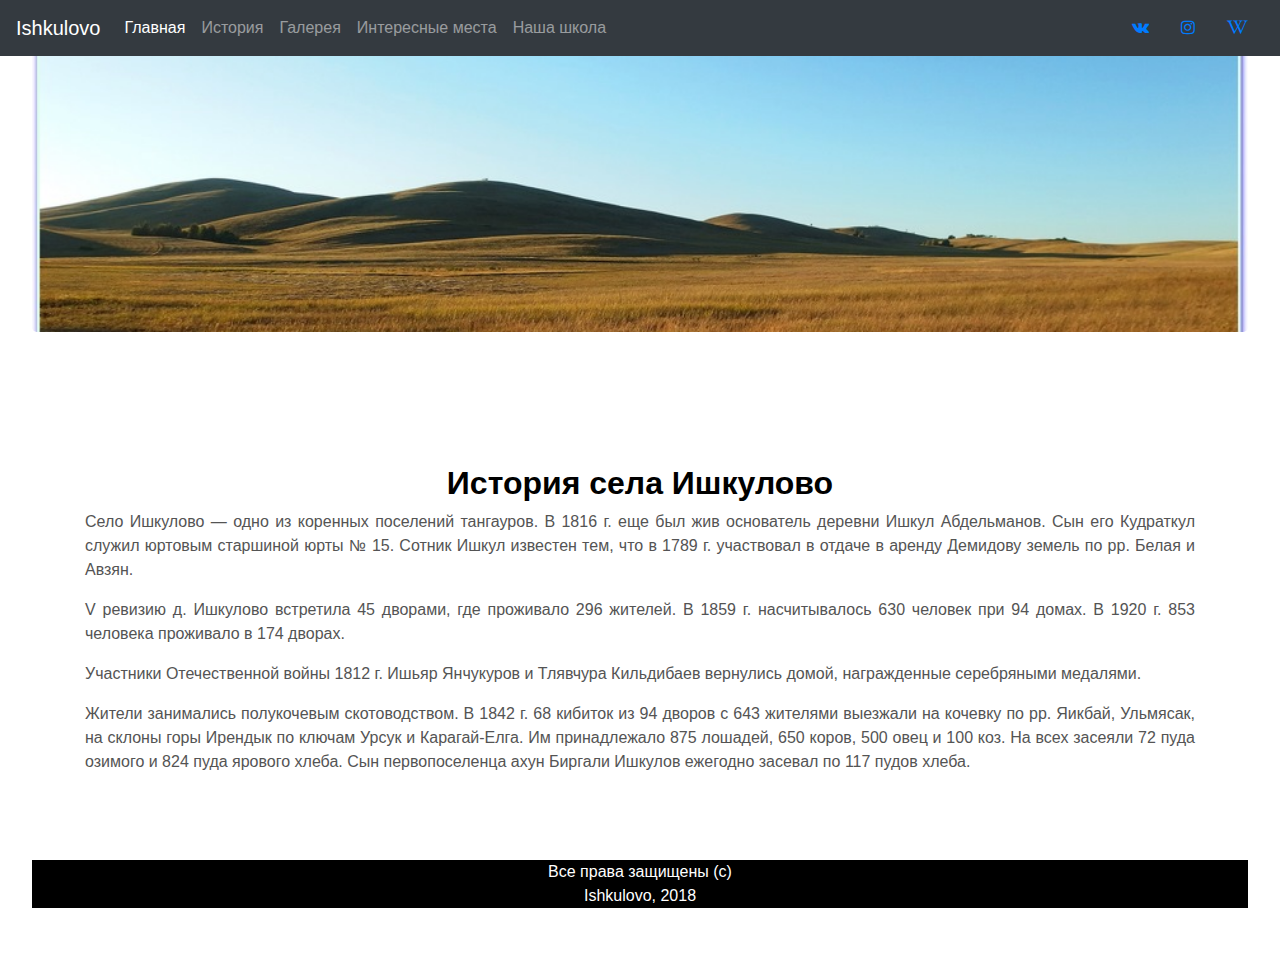
<file: history.html>
<!doctype html>
<html lang="ru">
<head>
    <meta charset="UTF-8">
    <meta name="viewport"
          content="width=device-width, user-scalable=no, initial-scale=1.0, maximum-scale=1.0, minimum-scale=1.0">
    <meta http-equiv="X-UA-Compatible" content="ie=edge">
       <meta name="yandex-verification" content="d2ed516263193e36" />
    <title>Сайт села Ишкулово | История села Ишкулово</title>
    <link href="https://fonts.googleapis.com/css?family=PT+Sans:400,700" rel="stylesheet">
    <link rel="stylesheet" href="css/bootstrap.min.css">
    <link rel="stylesheet" href="https://maxcdn.bootstrapcdn.com/font-awesome/4.7.0/css/font-awesome.min.css">
    <link rel="stylesheet" href="css/animate.css">
    <link rel="stylesheet" href="css/main.css">
    <link rel="shortcut icon" href="/img/favicon.ico" type="image/x-icon">
</head>
<body>
    <!-- Yandex.Metrika counter -->
<script type="text/javascript" >
    (function (d, w, c) {
        (w[c] = w[c] || []).push(function() {
            try {
                w.yaCounter47196738 = new Ya.Metrika({
                    id:47196738,
                    clickmap:true,
                    trackLinks:true,
                    accurateTrackBounce:true
                });
            } catch(e) { }
        });

        var n = d.getElementsByTagName("script")[0],
            s = d.createElement("script"),
            f = function () { n.parentNode.insertBefore(s, n); };
        s.type = "text/javascript";
        s.async = true;
        s.src = "https://mc.yandex.ru/metrika/watch.js";

        if (w.opera == "[object Opera]") {
            d.addEventListener("DOMContentLoaded", f, false);
        } else { f(); }
    })(document, window, "yandex_metrika_callbacks");
</script>
<noscript><div><img src="https://mc.yandex.ru/watch/47196738" style="position:absolute; left:-9999px;" alt="" /></div></noscript>
<!-- /Yandex.Metrika counter -->
    
    
    <header class="header">
			<nav class="navbar navbar-expand-md navbar-dark fixed-top bg-dark" role="navigation">
				<a class="navbar-brand" href="#" role="banner">Ishkulovo</a>
				
				<button class="navbar-toggler" type="button" data-toggle="collapse" data-target="#navbarsDefault" aria-controls="navbarsDefault" aria-expanded="false" aria-label="Переключить навигацию">
					<span class="navbar-toggler-icon"></span>
				</button>
				
				<div class="collapse navbar-collapse" id="navbarsDefault">
					<ul class="navbar-nav mr-auto">
						<li class="nav-item active">
							<a class="nav-link" href="index.html">Главная <span class="sr-only">(current)</span></a>
						</li>
						<li class="nav-item">
							<a class="nav-link" href="history.html">История</a>
						</li>
                        <li class="nav-item">
							<a class="nav-link" href="galery.html">Галерея</a>
						</li>
                        <li class="nav-item">
							<a class="nav-link" href="places.html">Интересные места</a>
						</li>
                        <li class="nav-item">
							<a class="nav-link" href="school.html">Наша школа</a>
						</li>
                        </ul>
                    <ul class="icons d-flex">
                        <li class="nav-item" align="center">
                                <a class="nav-link" href="https://vk.com/club146834427">
                                    <i class="fa fa-vk"></i>
                            </a> </li>
                            <li class="nav-item">
                                <a class="nav-link" href="https://www.instagram.com/ishkulovo/">
                                    <i class="fa fa-instagram"></i>
                                </a>
                            </li>
                            <li class="nav-item">
                                <a class="nav-link" href="https://ru.wikipedia.org/wiki/%D0%98%D1%88%D0%BA%D1%83%D0%BB%D0%BE%D0%B2%D0%BE">
                                    <i class="fa fa-wikipedia-w"></i>
                                </a>
                            </li>
					</ul>
				  </div>
			</nav>
		</header>
        <div class="jumbotron">
			</div>
    <section id="history" class="history">
       <div class="container">
           <div class="row">
               <div class="col-lg-12">
                   <div class="title">
                       <h2 class="title__main">
                           История села Ишкулово
                       </h2>
                       <p class="title__text">
                        <p align="justify">Село Ишкулово — одно из коренных поселений тангауров. В 1816 г. еще был жив основатель деревни Ишкул Абдельманов. Сын его Кудраткул служил юртовым старшиной юрты № 15. Сотник Ишкул известен тем, что в 1789 г. участвовал в отдаче в аренду Демидову земель по pp. Белая и Авзян.</p>
<p align="justify">V ревизию д. Ишкулово встретила 45 дворами, где проживало 296 жителей. В 1859 г. насчитывалось 630 человек при 94 домах. В 1920 г. 853 человека проживало в 174 дворах.</p>
<p align="justify">Участники Отечественной войны 1812 г. Ишьяр Янчукуров и Тлявчура Кильдибаев вернулись домой, награжденные серебряными медалями.</p>
<p align="justify">Жители занимались полукочевым скотоводством. В 1842 г. 68 кибиток из 94 дворов с 643 жителями выезжали на кочевку по pp. Яикбай, Ульмясак, на склоны горы Ирендык по ключам Урсук и Карагай-Елга. Им принадлежало 875 лошадей, 650 коров, 500 овец и 100 коз. На всех засеяли 72 пуда озимого и 824 пуда ярового хлеба. Сын первопоселенца ахун Биргали Ишкулов ежегодно засевал по 117 пудов хлеба.</p>
                       </p>
                   </div>
               </div>
           </div>
       </div>
   </section>

    <footer id="footer" class="footer">
        <div class="container">
            <div class="row">
                <div class="col-md-12">
                    <div class="credits">
                        Все права защищены (c) Ishkulovo, 2018
                    
                    </div>
                </div>
            </div>
        </div>
    </footer>
   
</body>
</html>
</file>
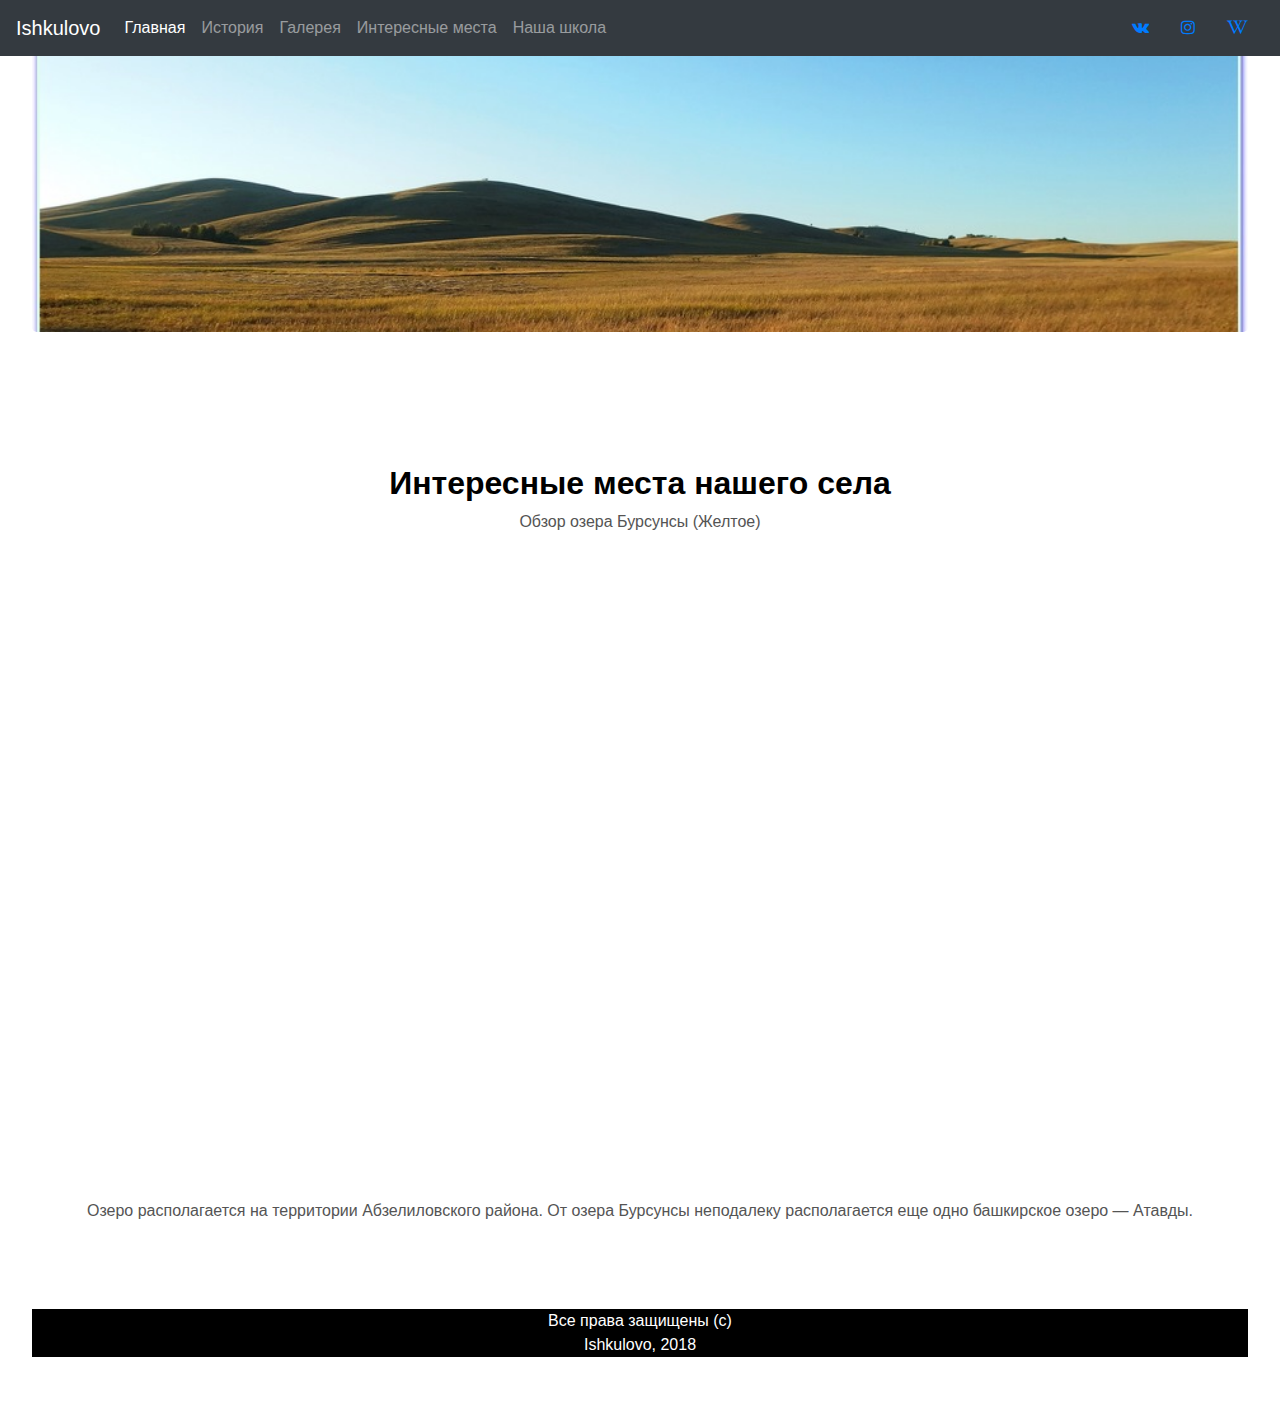
<file: places.html>
<!doctype html>
<html lang="ru">
<head>
    <meta charset="UTF-8">
    <meta name="viewport"
          content="width=device-width, user-scalable=no, initial-scale=1.0, maximum-scale=1.0, minimum-scale=1.0">
    <meta http-equiv="X-UA-Compatible" content="ie=edge">
       <meta name="yandex-verification" content="d2ed516263193e36" />
    <title>Сайт села Ишкулово | Интересные места</title>
    <link href="https://fonts.googleapis.com/css?family=PT+Sans:400,700" rel="stylesheet">
    <link rel="stylesheet" href="css/bootstrap.min.css">
    <link rel="stylesheet" href="https://maxcdn.bootstrapcdn.com/font-awesome/4.7.0/css/font-awesome.min.css">
    <link rel="stylesheet" href="css/animate.css">
    <link rel="stylesheet" href="css/main.css">
    <link rel="shortcut icon" href="/img/favicon.ico" type="image/x-icon">
</head>
<body>
    <!-- Yandex.Metrika counter -->
<script type="text/javascript" >
    (function (d, w, c) {
        (w[c] = w[c] || []).push(function() {
            try {
                w.yaCounter47196738 = new Ya.Metrika({
                    id:47196738,
                    clickmap:true,
                    trackLinks:true,
                    accurateTrackBounce:true
                });
            } catch(e) { }
        });

        var n = d.getElementsByTagName("script")[0],
            s = d.createElement("script"),
            f = function () { n.parentNode.insertBefore(s, n); };
        s.type = "text/javascript";
        s.async = true;
        s.src = "https://mc.yandex.ru/metrika/watch.js";

        if (w.opera == "[object Opera]") {
            d.addEventListener("DOMContentLoaded", f, false);
        } else { f(); }
    })(document, window, "yandex_metrika_callbacks");
</script>
<noscript><div><img src="https://mc.yandex.ru/watch/47196738" style="position:absolute; left:-9999px;" alt="" /></div></noscript>
<!-- /Yandex.Metrika counter -->
    
    
    <header class="header">
			<nav class="navbar navbar-expand-md navbar-dark fixed-top bg-dark" role="navigation">
				<a class="navbar-brand" href="#" role="banner">Ishkulovo</a>
				
				<button class="navbar-toggler" type="button" data-toggle="collapse" data-target="#navbarsDefault" aria-controls="navbarsDefault" aria-expanded="false" aria-label="Переключить навигацию">
					<span class="navbar-toggler-icon"></span>
				</button>
				
				<div class="collapse navbar-collapse" id="navbarsDefault">
					<ul class="navbar-nav mr-auto">
						<li class="nav-item active">
							<a class="nav-link" href="index.html">Главная <span class="sr-only">(current)</span></a>
						</li>
						<li class="nav-item">
							<a class="nav-link" href="history.html">История</a>
						</li>
                        <li class="nav-item">
							<a class="nav-link" href="galery.html">Галерея</a>
						</li>
                        <li class="nav-item">
							<a class="nav-link" href="places.html">Интересные места</a>
						</li>
                        <li class="nav-item">
							<a class="nav-link" href="school.html">Наша школа</a>
						</li>
                        </ul>
                    <ul class="icons d-flex">
                        <li class="nav-item" align="center">
                                <a class="nav-link" href="https://vk.com/club146834427">
                                    <i class="fa fa-vk"></i>
                            </a> </li>
                            <li class="nav-item">
                                <a class="nav-link" href="https://www.instagram.com/ishkulovo/">
                                    <i class="fa fa-instagram"></i>
                                </a>
                            </li>
                            <li class="nav-item">
                                <a class="nav-link" href="https://ru.wikipedia.org/wiki/%D0%98%D1%88%D0%BA%D1%83%D0%BB%D0%BE%D0%B2%D0%BE">
                                    <i class="fa fa-wikipedia-w"></i>
                                </a>
                            </li>
					</ul>
				  </div>
			</nav>
		</header>
        <div class="jumbotron">
			</div>
    <section id="places" class="places">
       <div class="container">
           <div class="row">
               <div class="col-lg-12">
                   <div class="title">
                       <h2 class="title__main">
                           Интересные места нашего села
                       </h2>
                       <p align="center"> 
                        Обзор озера Бурсунсы (Желтое) </p>
                         <div class="video"> <iframe width="1167" height="771" src="https://www.youtube.com/embed/9nlZYtYPwxE" frameborder="0" gesture="media" allow="encrypted-media" allowfullscreen></iframe></div>
                    <br>
                    <p>Озеро располагается на территории Абзелиловского района. От озера Бурсунсы неподалеку располагается еще одно башкирское озеро — Атавды.</p>
                    </div>
                   </div>
               </div>
           </div>
   </section>

    <footer id="footer" class="footer">
        <div class="container">
            <div class="row">
                <div class="col-md-12">
                    <div class="credits">
                        Все права защищены (c) Ishkulovo, 2018
                    
                    </div>
                </div>
            </div>
        </div>
    </footer>
   
</body>
</html>
</file>
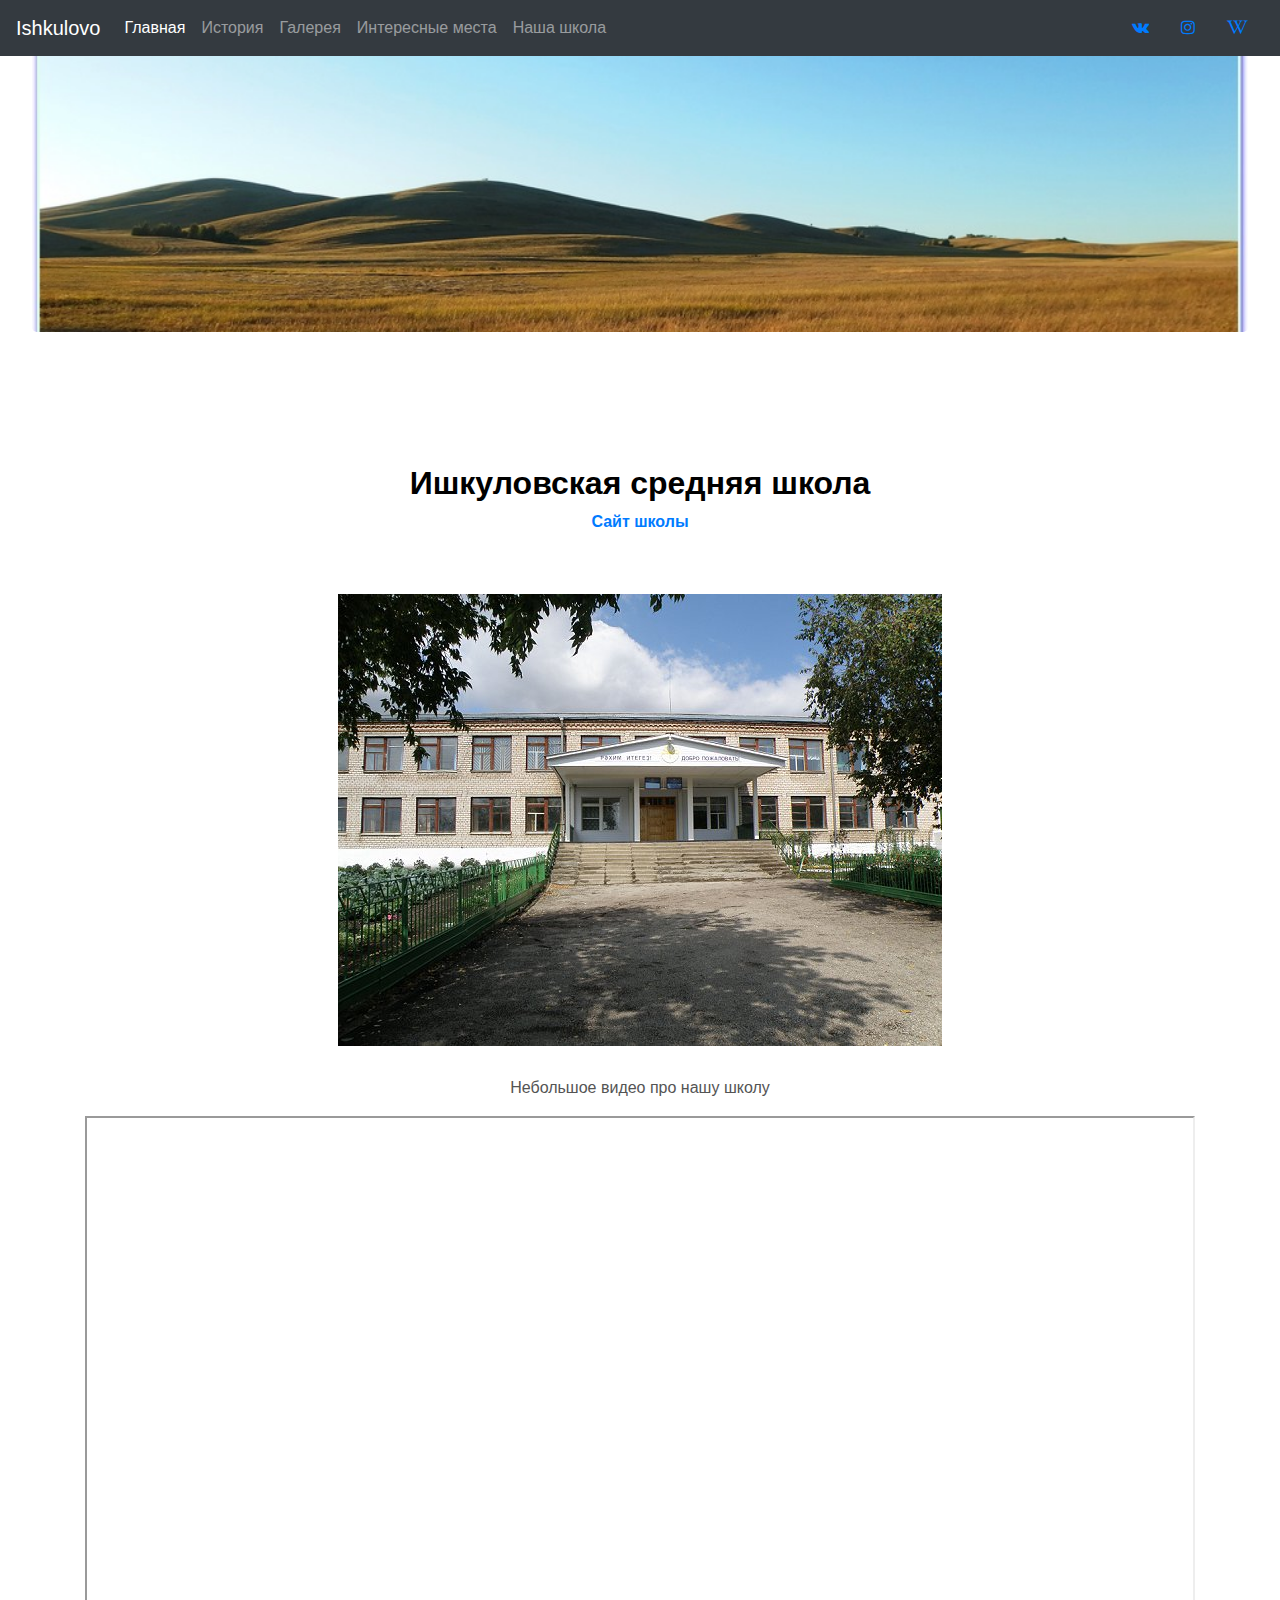
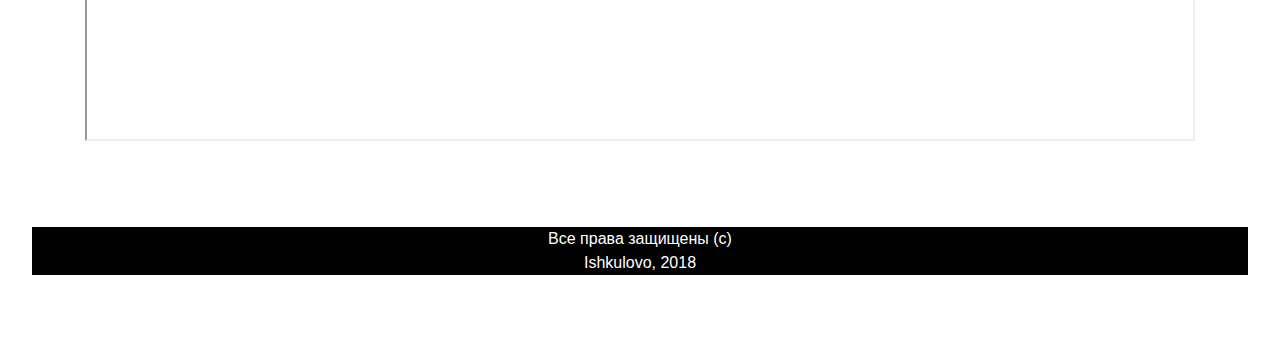
<file: school.html>
<!doctype html>
<html lang="ru">
<head>
    <meta charset="UTF-8">
    <meta name="viewport"
          content="width=device-width, user-scalable=no, initial-scale=1.0, maximum-scale=1.0, minimum-scale=1.0">
    <meta http-equiv="X-UA-Compatible" content="ie=edge">
       <meta name="yandex-verification" content="d2ed516263193e36" />
    <title>Сайт села Ишкулово | Школа села Ишкулово</title>
    <link href="https://fonts.googleapis.com/css?family=PT+Sans:400,700" rel="stylesheet">
    <link rel="stylesheet" href="css/bootstrap.min.css">
    <link rel="stylesheet" href="https://maxcdn.bootstrapcdn.com/font-awesome/4.7.0/css/font-awesome.min.css">
    <link rel="stylesheet" href="css/animate.css">
    <link rel="stylesheet" href="css/main.css">
    <link rel="shortcut icon" href="/img/favicon.ico" type="image/x-icon">
</head>
<body>
    <!-- Yandex.Metrika counter -->
<script type="text/javascript" >
    (function (d, w, c) {
        (w[c] = w[c] || []).push(function() {
            try {
                w.yaCounter47196738 = new Ya.Metrika({
                    id:47196738,
                    clickmap:true,
                    trackLinks:true,
                    accurateTrackBounce:true
                });
            } catch(e) { }
        });

        var n = d.getElementsByTagName("script")[0],
            s = d.createElement("script"),
            f = function () { n.parentNode.insertBefore(s, n); };
        s.type = "text/javascript";
        s.async = true;
        s.src = "https://mc.yandex.ru/metrika/watch.js";

        if (w.opera == "[object Opera]") {
            d.addEventListener("DOMContentLoaded", f, false);
        } else { f(); }
    })(document, window, "yandex_metrika_callbacks");
</script>
<noscript><div><img src="https://mc.yandex.ru/watch/47196738" style="position:absolute; left:-9999px;" alt="" /></div></noscript>
<!-- /Yandex.Metrika counter -->
    
    
    <header class="header">
			<nav class="navbar navbar-expand-md navbar-dark fixed-top bg-dark" role="navigation">
				<a class="navbar-brand" href="#" role="banner">Ishkulovo</a>
				
				<button class="navbar-toggler" type="button" data-toggle="collapse" data-target="#navbarsDefault" aria-controls="navbarsDefault" aria-expanded="false" aria-label="Переключить навигацию">
					<span class="navbar-toggler-icon"></span>
				</button>
				
				<div class="collapse navbar-collapse" id="navbarsDefault">
					<ul class="navbar-nav mr-auto">
						<li class="nav-item active">
							<a class="nav-link" href="index.html">Главная <span class="sr-only">(current)</span></a>
						</li>
						<li class="nav-item">
							<a class="nav-link" href="history.html">История</a>
						</li>
                        <li class="nav-item">
							<a class="nav-link" href="galery.html">Галерея</a>
						</li>
                        <li class="nav-item">
							<a class="nav-link" href="places.html">Интересные места</a>
						</li>
                        <li class="nav-item">
							<a class="nav-link" href="school.html">Наша школа</a>
						</li>
                        </ul>
                    <ul class="icons d-flex">
                        <li class="nav-item" align="center">
                                <a class="nav-link" href="https://vk.com/club146834427">
                                    <i class="fa fa-vk"></i>
                            </a> </li>
                            <li class="nav-item">
                                <a class="nav-link" href="https://www.instagram.com/ishkulovo/">
                                    <i class="fa fa-instagram"></i>
                                </a>
                            </li>
                            <li class="nav-item">
                                <a class="nav-link" href="https://ru.wikipedia.org/wiki/%D0%98%D1%88%D0%BA%D1%83%D0%BB%D0%BE%D0%B2%D0%BE">
                                    <i class="fa fa-wikipedia-w"></i>
                                </a>
                            </li>
					</ul>
				  </div>
			</nav>
		</header>
        <div class="jumbotron">
			</div>
    <section id="history" class="history">
       <div class="container">
           <div class="row">
               <div class="col-lg-12">
                   <div class="title">
                       <h2 class="title__main">
                           Ишкуловская средняя школа
                       </h2>
                       <p><a href="http://abroo13.lbihost.ru/"><strong>Сайт школы</strong></a></p>
                       <p class="title__text">
                       
                        <img src="img/school.jpg" class="ipad animated fadeInRight" alt="Ишкулово" align="absmiddle">
                        <br>
                        
                         <p align="center">Небольшое видео про нашу школу</p>
                       <p align="center">
                           <div class="video">
                      <iframe class="embed-responsive-item" src="https://www.youtube.com/embed/G86Y2J60bFM" allowfullscreen></iframe>
                    </div>
                       </p>
                       </p>
                   </div>
               </div>
           </div>
       </div>
   </section>
   
<script>
 var carousel = $('#carousel').glide({
 type: 'carousel',
 startAt: 1,
 touchDistance: 2
 });
</script>
<footer id="footer" class="footer">
        <div class="container">
            <div class="row">
                <div class="col-md-12">
                    <div class="credits">
                        Все права защищены (c) Ishkulovo, 2018
                    </div>
                </div>
            </div>
        </div>
    </footer>
   
</body>
</html>
</file>
<file: css/main.css>
/* Спецификация */
html {
    background: #e6e9e9;
    background-image: linear-gradient(270deg, rgb(230, 233, 233) 0%, rgb(216, 221, 221) 100%);
    -webkit-font-smoothing: antialiased;
}
.jumbotron {
    width: auto;
    height: auto;
    min-height: 300px;
    background-color: white;
    background-image: url(../img/misharview.png);
    -moz-background-size: 100%; /* Firefox 3.6+ */
    -webkit-background-size: 100%; /* Safari 3.1+ и Chrome 4.0+ */
    -o-background-size: 100%; /* Opera 9.6+ */
    background-size: 100%; /* Современные браузеры */
}

body {
     background: #fff;
    box-shadow: 0 0 2px rgba(0, 0, 0, 0.06);
    color: #545454;
    font-family: "Helvetica Neue", Helvetica, Arial, sans-serif;
    font-size: 16px;
    line-height: 1.5;
    margin: 0 auto;
    padding: 2em 2em 4em;
}
 .weather {
    border-color: #cacd58;
    border-style: double;
}
ul, li {
    display: block;
    padding: 0;
    margin: 0;
}

h1, h2, h3, h4, h5 {
    font-weight: 700;
    color: #000
}

h3 {
    font-weight: 400;
}

h2 {
    text-align: center;
}

.title {
    padding-top: 100px;
    padding-bottom:70px;
    text-align: center;
}

.title__main {
    font-size: 32px;
}

.title__text {
    font-size: 20px;
    width: 780px;
    margin: 0 auto;
}

.yellow {
    color: #fcdb00;
}

.logo animated fadeInUp {
    background-position: right;
    background-size: auto;
}

.container.side {
    background: #FFE4B5;
    background-size: auto;
    color: #010101;
    padding-top:58px;
    padding-bottom: 105px;
}

/* Первый экран */

.header {
    background: #E0FFFF;
    background-size: cover;
    height: 100%;
    width: 100%;
   /* background-size: auto;
    color: #010101;
    padding-top:20px;
    padding-bottom: 105px;*/
    
}

.header__gallery, .header__history, .header__school, .header__places{
    background: #E0FFFF;
    background-size: cover;
    height: 100%;
    width: 100%;
}
.menu {
    margin-top:8px;
}

.menu__item {
    margin: 0 15px;
}

.menu__item a {
    font-size:22px;
    font-weight:700;
    color: #000;
}

.offer {
    margin-top:117px;
}

.offer__title {
    font-size:32px;
    margin-bottom: 15px;
}

.offer__intro {
    font-size: 20px;
    line-height: 1.3em;
}

.offer__text {
    font-size: 16px;
    margin-top:15px;
    color: #555555;
    width: 400px;
}

.icons__item {
    margin-right:30px;
}

.icons__item a {
    color: #000;
    font-size: 42px;
    transition: all 0.3s ease;
}

.icons__item a:hover {
    text-decoration: none;
    color: #ff4800;
}

.ipad {
    display: block;
    margin: 60px auto 0;
}

.history{
background: white;
}
/* Второй экран */

.feature {
    background: #B0E0E6;
    margin-bottom: 35px;
   
}

.feature__icon {
    font-size: 50px;
    margin-right: 37px;
    color: #000
}

.feature__text {
    color: #898989
}

/* Третий экран */

.touch {
    background: #010101;
    color: #fff;
}

.form {
    text-align: center;
}

.form__input {
    background: #fff;
    font-size: 16px;
    font-family: 'PT Sans', sans-serif;
    border-radius: 5px;
    width: 580px;
    padding: 14px 0;
    margin-right:21px;
    border: 0;
    padding-left:23px;
    outline: none;
}

.form__btn {
    font-family: 'PT Sans', sans-serif;
    background: #fcdb00;
    color: #000;
    text-transform: uppercase;
    font-size: 16px;
    font-weight: 700;
    border-radius: 5px;
    width: 126px;
    border: 0;
    padding: 14px 0;
    cursor: pointer;
    outline: none;
}

/* Футер */

.footer {
    background: #000;
    background-size: cover;
    height: 100%;
    width: 100%;
}

.credits {
    color: #fff;
    font-size: 16px;
    width: 184px;
    margin: 0 auto;
    text-align: center;
}

.video {
  height: 0;
  position: relative;
  padding-bottom: 56.25%;
}

.video iframe {
  position: absolute;
  left: 0;
  top: 0;
  width: 100%;
  height: 100%;
}

/* Медиа-запросы */

@media screen and (max-width: 992px) {
    .logo {
        display: block;
        margin: 0 auto;
        margin-bottom: 30px;
    }
    .offer {
        text-align: center;
    }
    .offer__text {
        margin: 20px auto;
        width: auto;
    }
    .icons {
        justify-content: center;
    }
    .icons__item:nth-child(3) {
        margin-right: 0;
    }
    .form__input {
        margin-right:0;
        width: 100%;
    }
    .form__btn {
        margin-top: 20px;
        width: 100%;
    }
    .title__text {
        width: auto;
    }
}

@media screen and (max-width: 576px) {
    .ipad {
        width: 100%;
    }
    .menu {
        flex-direction: column;
    }
    .menu__item {
        text-align: center;
        margin-bottom:10px;
    }
}
</file>
